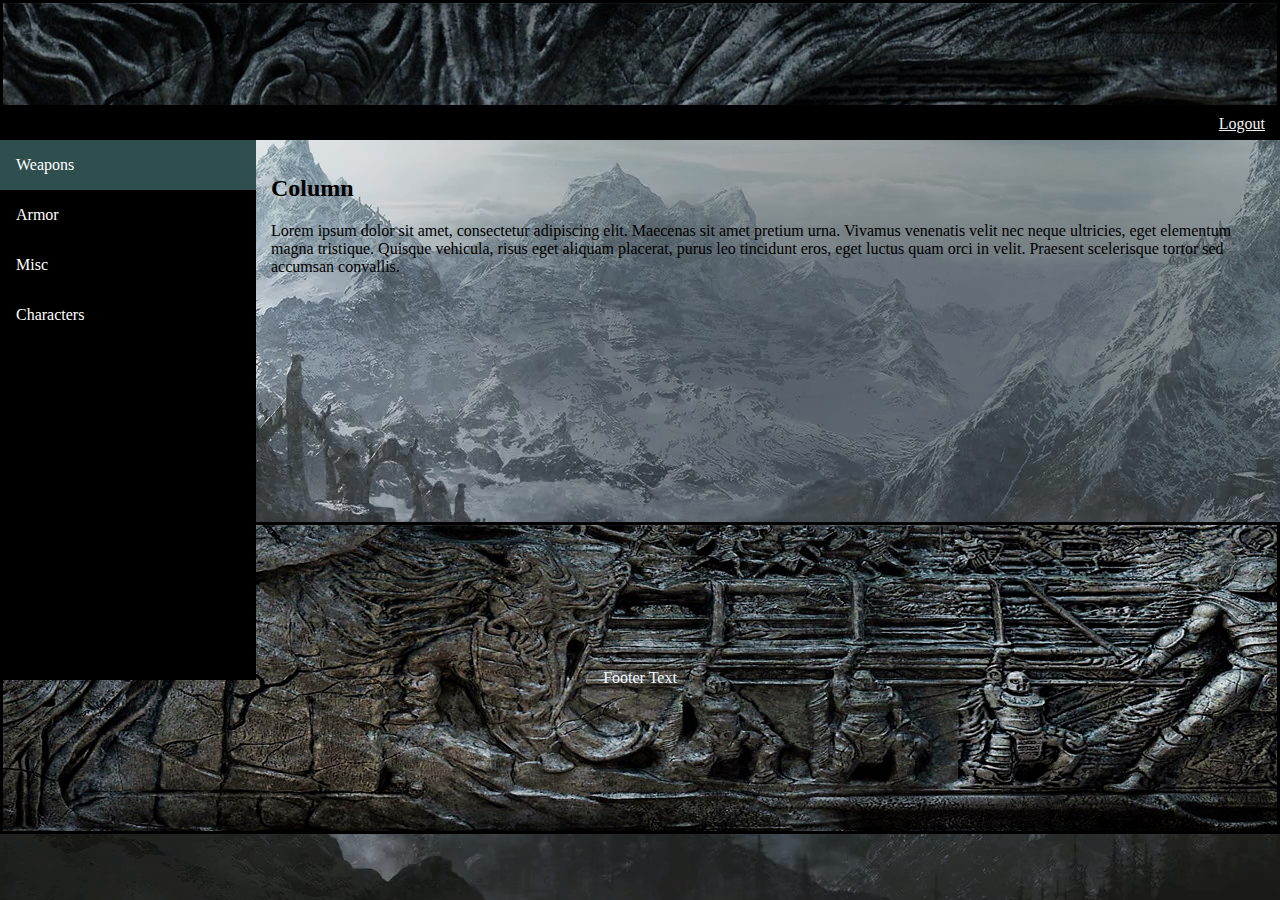
<file: pruebas css/index.html>
<!DOCTYPE html>

<html lang="en">
<head>
  <meta charset="utf-8">
  <meta name="viewport" content="width=device-width, initial-scale=1">
  <link rel="stylesheet" href="Style.css" type="text/css" media="screen">
  <script src="https://ajax.googleapis.com/ajax/libs/jquery/3.2.1/jquery.min.js"></script>
  <script src="https://maxcdn.bootstrapcdn.com/bootstrap/3.3.7/js/bootstrap.min.js"></script>
</head>
<body>

<div class="header"></div>
<div class="topnav">
  
  <a href="#">Logout</a>
</div>
<div class="container">
        <ul>
            <li><a class="active" href="#home">Weapons</a></li>
            <li><a href="#news">Armor</a></li>
            <li><a href="#contact">Misc</a></li>
            <li><a href="#about">Characters</a></li>
        </ul>

<div class="column">
    <h2>Column</h2>
    <p>Lorem ipsum dolor sit amet, consectetur adipiscing elit. Maecenas sit amet pretium urna. Vivamus venenatis velit nec neque ultricies, eget elementum magna tristique. Quisque vehicula, risus eget aliquam placerat, purus leo tincidunt eros, eget luctus quam orci in velit. Praesent scelerisque tortor sed accumsan convallis.</p>
</div>
</div>
<div class="footer">
    <p>Footer Text</p></div>
</body>

</html>
</file>
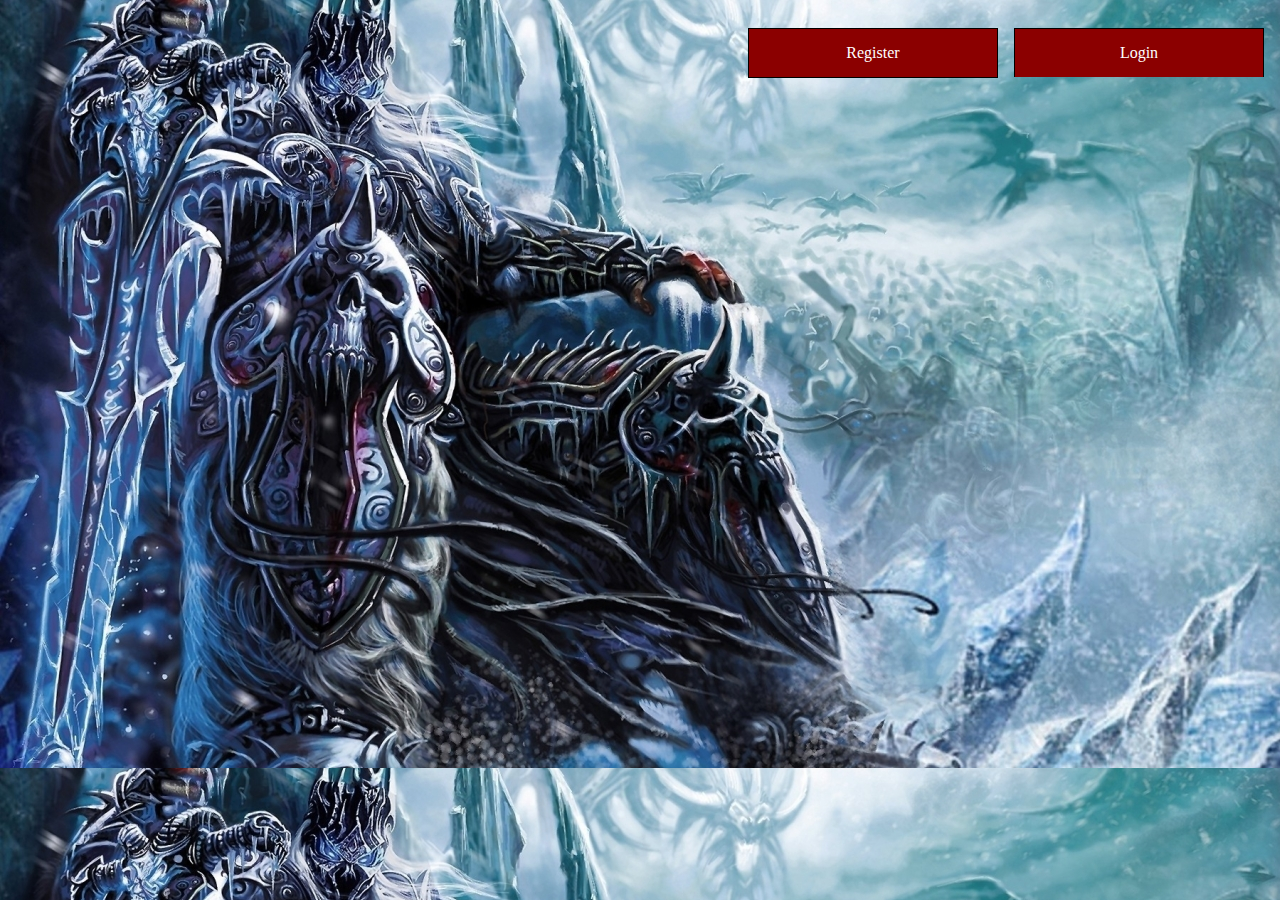
<file: NightAtTheInventory-master/FormLogin.html>
<!DOCTYPE html>
<html>
<style>
.btn-group .button1{
    background-color: darkred; /* Green */
    border: 1px solid black;
    float: right;
    color: white;
    padding: 15px 32px;
    text-align: center;
    text-decoration: none;
    display: inline-block;
    font-size: 16px;
    cursor: pointer;
    width: 250px;
    display: block;
}

.btn-group .button1:not(:last-child) {
    border-bottom: none; /* Prevent double borders */
}

.btn-group .button1:hover {
    background-color: firebrick;
}
/* Full-width input fields */
input[type=text], input[type=password] {
    width: 100%;
    padding: 12px 20px;
    margin: 12px 0;
    display: inline-block;
    border: 1px solid #ccc;
    box-sizing: content-box;
    position: relative;
    
}

/* Set a style for all buttons */
button {
    background-color: darkred;
    color: white;
    padding: 14px 20px;
    margin: 8px 8px;
    border: none;
    cursor: pointer;
    width: 40%;
    font-family:Luminari;
}

button:hover {
    opacity: 0.8;
}
body{
    background-image: url(includes/img/lichkingarthas-1513798342631-4293.jpg);
    height:absolute;
    width:98%%;
        
}
/* Extra styles for the cancel button */
.cancelbtn {
    width: auto;
    padding: 10px 18px;
    background-color: #f44336;
}

/* Center the image and position the close button */
.imgcontainer {
    text-align: center;
    margin: 24px 0 12px 0;
    position: relative;
}

img.avatar {
    width: 30%;
    border-radius: 40%;
}


.form {
    
    border: 3px solid #f1f1f1;
    
    }
.container1 {
    width: 55%;
    height: 100%;
    text-align: center;
    padding: 50px 140px;
    

}

span.psw {
    float: right;
    padding-top: 16px;
}

/* The Modal (background) */
.modal {
    display: none; /* Hidden by default */
    position: fixed; /* Stay in place */
    z-index: 1; /* Sit on top */
    left: 0;
    top: 0;
    width: 100%; /* Full width */
    height: 100%; /* Full height */
    overflow: auto; /* Enable scroll if needed */
    background-color: rgb(0,0,0); /* Fallback color */
    background-color: rgba(0,0,0,0.4); /* Black w/ opacity */
    padding-top: 30px;
}

/* Modal Content/Box */
.modal-content {
    color: white;
    text-decoration-color: antiquewhite;
    background-size: contain;
    background-image:url('includes/img/LOGIN_Trans.png');
    margin: 5% auto 10% auto; /* 5% from the top, 15% from the bottom and centered */
    width: 727px;
    height: 900px;
    background-repeat: no-repeat;

    /* Could be more or less, depending on screen size */
}

/* The Close Button (x) */
.close {
    position: absolute;
    right: 25px;
    top: 0;
    color: #000;
    font-size: 35px;
    font-weight: bold;
}

.close:hover,
.close:focus {
    color: red;
    cursor: pointer;
}

/* Add Zoom Animation */
.animate {
    -webkit-animation: animatezoom 0.6s;
    animation: animatezoom 0.6s
}

@-webkit-keyframes animatezoom {
    from {-webkit-transform: scale(0)} 
    to {-webkit-transform: scale(1)}
}
    
@keyframes animatezoom {
    from {transform: scale(0)} 
    to {transform: scale(1)}
}

/* Change styles for span and cancel button on extra small screens */
@media screen and (max-width: 200px) {
    span.psw {
       display: block;
       float: none;
    }
    .cancelbtn {
       width: 100%;
    }
}

</style>
<body>

<h2></h2>
    <div class="btn-group">
        <button class="button1" onclick="document.getElementById('id01').style.display='block'">Login</button>
        <button class="button1" onclick="document.getElementById('id02').style.display='block'">Register</button>
    </div>
<div id="id01" class="modal">
    
<form class="modal-content animate" action="/action_page.php" >
    
<div class="container2" >
    
    <div class="imgcontainer">
      <span onclick="document.getElementById('id01').style.display='none'" class="close" title="Close Modal">&times;</span>
      <img src="includes/img/viking.png" alt="Avatar" class="avatar">
    </div>

    <div class="container1">
    
    <label><b>Correo Electrónico</b></label>
      <input type="text" placeholder="Enter email" name="email" required>
        
      <label><b>Usuario</b></label>
      <input type="text" placeholder="Enter Username" name="uname" required>

      <label><b>Contraseña</b></label>
      <input type="password" placeholder="Enter Password" name="psw" required>
        
        
        <button type="submit" href="ReadyForGame.html">Login</button>
      
      <input type="checkbox" checked="checked" > Remember me
    </div>
</div>
  </form>
</div>
    
<div id="id02" class="modal">
    
<form class="modal-content animate" action="" >
    
<div class="container2" >
    
    <div class="imgcontainer">
      <span onclick="document.getElementById('id02').style.display='none'" class="close" title="Close Modal">&times;</span>
      <img src="includes/img/viking.png" alt="Avatar" class="avatar">
    </div>
    <div class="container1">
    <label><b>email</b></label>
    <input type="text" placeholder="Enter email" name="email" required>

    
      <label><b>Username</b></label>
      <input type="text" placeholder="Enter Username" name="uname" required>

      <label><b>Password</b></label>
      <input type="password" placeholder="Enter Password" name="psw" required>
        
    <div class="boxbutton">
        <button type="submit" href="ReadyForGame.html">Register</button></div>
      
      <input type="checkbox" checked="checked" > Remember me
    </div>
</div>
  </form>
</div>

<script>
// Get the modal
var modal = document.getElementById('id01');
var modal2 = document.getElementById('id02');
// When the user clicks anywhere outside of the modal, close it
window.onclick = function(event) {
    if (event.target == modal) {
        modal.style.display = "none";
    }
}
</script>
</body>
</html>
</file>
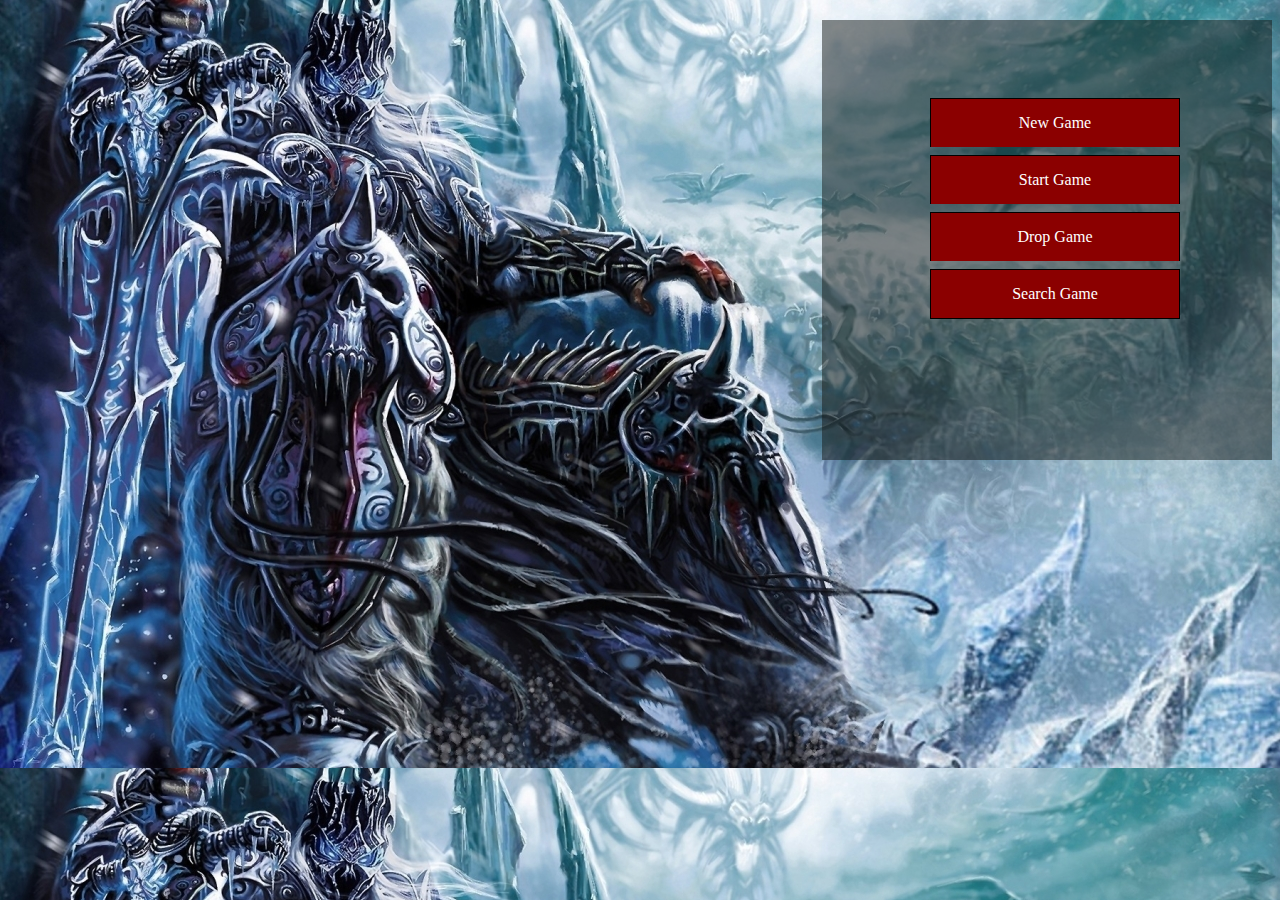
<file: NightAtTheInventory-master/ReadyForGame.html>
<!DOCTYPE html>
<html>
  <meta name="viewport" content="width=device-width, initial-scale=1">
  <script src="https://ajax.googleapis.com/ajax/libs/jquery/3.2.1/jquery.min.js"></script>
  <script src="https://maxcdn.bootstrapcdn.com/bootstrap/3.3.7/js/bootstrap.min.js"></script>
<style>
.btn-group .button{
    background-color: darkred; /* Green */
    border: 1px solid black;
    color: white;
    padding: 15px 32px;
    text-align: center;
    text-decoration: none;
    display: inline-block;
    font-size: 16px;
    cursor: pointer;
    width: 250px;
    display: block;
}

.containerbutton {
    float: right;
    padding:70px 100px;
    width: 250px;
    height: 300px;
    background-color:rgba(19, 24, 22,0.5 );
    
    
    }
    
.btn-group .button:not(:last-child) {
    border-bottom: none; /* Prevent double borders */
}

.btn-group .button:hover {
    background-color: firebrick;
}
/* Full-width input fields */

/* Set a style for all buttons */
button {
    background-color: darkred;
    color: white;
    padding: 14px 30px;
    margin: 8px 8px;
    border: none;
    cursor: pointer;
    font-family:Luminari;
}

button:hover {
    opacity: 0.8;
}

body{
    background-image: url(includes/img/lichkingarthas-1513798342631-4293.jpg);
    height:absolute;
    width:98%%;
        
}


span.psw {
    float: right;
    padding-top: 16px;
}

/* Change styles for span and cancel button on extra small screens */

</style>
<body>

<h2></h2>
<div class="containerbutton">
    <div class="btn-group">
        <button class="button" onclick="">New Game</button>
        <button class="button" onclick="">Start Game</button>
        <button class="button" onclick="">Drop Game</button>
        <button class="button" onclick="">Search Game</button>
    </div>
</div>
<script>
// Get the modal
var modal = document.getElementById('id01');
var modal2 = document.getElementById('id02');
// When the user clicks anywhere outside of the modal, close it
window.onclick = function(event) {
    if (event.target == modal) {
        modal.style.display = "none";
    }
}
</script>
</body>
</html>
</file>
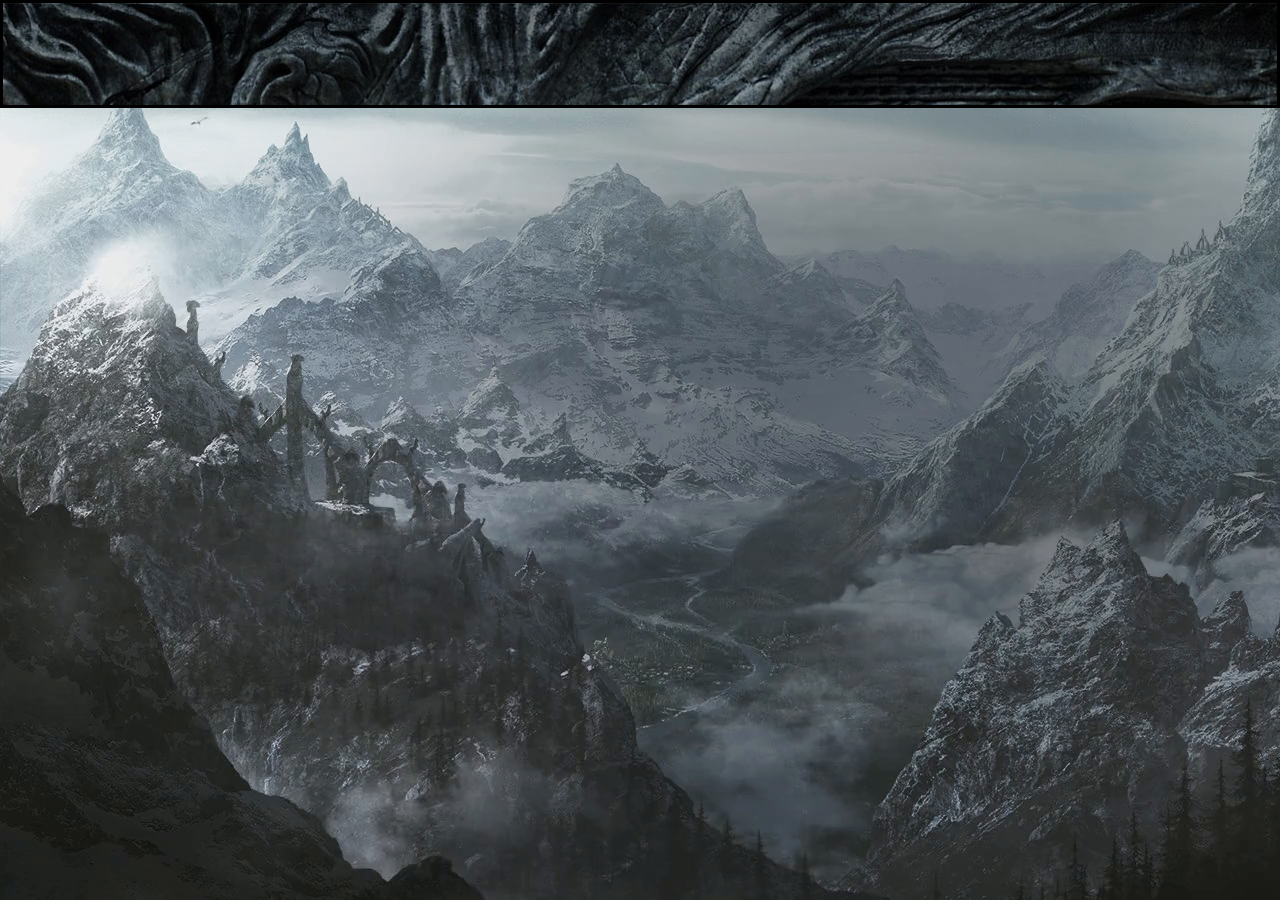
<file: proyectophp/includes/header.html>
<!doctype html>

<head> <title><?php echo $page_title ?></title>
    <meta charset="utf-8">
  <meta name="viewport" content="width=device-width, initial-scale=1">
<link rel="stylesheet" href="newcss.css" type="text/css" media="screen">
</head>
<div class="header"></div>
</file>
<file: pruebas css/Style.css>
* {
    box-sizing: border-box;
}

.row{
    
}

/* Style the header */
.header {
    background-image: url(skyrim1.jpg) ;
    background-color: #f1f1f1;
    padding: 4%;
    text-align: center;
    height: auto;
    width: 100%;
    border: 3px solid black;
    
}
.container{
    width: 100%;
    height: 382px;
}

.footer{
    background-image: url(Foota.png);
    padding: 10%;
    text-align: center;
    height: auto;
    width: 100%;
    color: aliceblue;
    border: 3px solid black;
}

/* Style the top navigation bar */
.topnav {
    overflow: hidden;
    background-color: black; 
    font-family: Algerian;
}

/* Style the topnav links */
.topnav a {
    float: right;
    display: block;
    color: #f2f2f2;
    text-align: center;
    padding: 7px 15px;
}

/* Change color on hover */
.topnav a:hover {
    background-color: #ddd;
    color: black;
}

/* Create three equal columns that floats next to each other */
.column {
    
    margin: 0px;
    height: 100%;
    float: right;
    width: 80%;
    padding: 15px;
    color: black;
    position: relative;
    overflow: auto;
    
}

/* Clear floats after the columns */



/* Responsive layout - makes the three columns stack on top of each other instead of next to each other */
@media (max-width:600px) {
    .column {
        width: 100%;

    }
}
body {
    margin: 0;
    background-image: url(backfond.png);
   
}

/*menu vertical*/
ul {
    list-style-type: none;
    margin: 0;
    padding: 0;
    width: 20%;
    background-color: #f1f1f1;
    position:absolute;
    height: 60%;
    overflow: auto;
    font-family: Algerian;
    background-color:black;
}

li a {
    display: block;
    background-color: black;
    color: white;
    padding: 16px 16px;
    text-decoration: none;
}

li a.active {
    background-color: darkslategray;
    color: white;
}

li a:hover:not(.active) {
    background-color: #555;
    color: goldenrod;
}
</file>
<file: proyectophp/includes/newcss.css>
* {
    box-sizing: border-box;
}

.row{
    
}

/* Style the header */
.header {
    background-image: url(skyrim1.jpg);
    background-color: #f1f1f1;
    padding: 4%;
    text-align: center;
    height: auto;
    width: 100%;
    border: 3px solid black;
    
}
.container{
    width: 100%;
    height: 382px;
}

.footer{
    background-image: url(Foota.png);
    padding: 10%;
    text-align: center;
    height: auto;
    width: 100%;
    color: aliceblue;
    border: 3px solid black;
}

/* Style the top navigation bar */
.topnav {
    overflow: hidden;
    background-color: black; 
    font-family: Algerian;
}

/* Style the topnav links */
.topnav a {
    float: right;
    display: block;
    color: #f2f2f2;
    text-align: center;
    padding: 7px 15px;
}

/* Change color on hover */
.topnav a:hover {
    background-color: #ddd;
    color: black;
}

/* Create three equal columns that floats next to each other */
.column {
    
    margin: 0px;
    height: 100%;
    float: right;
    width: 80%;
    padding: 15px;
    color: black;
    position: relative;
    overflow: auto;
    
}
/* Create the buttons of the column*/
.containerbutton{
    float: right;
    padding:70px 100px;
    width: 250px;
    height: 300px;
    background-color:rgba(19, 24, 22,0.5 );
    
}
/* Clear floats after the columns */



/* Responsive layout - makes the three columns stack on top of each other instead of next to each other */
@media (max-width:600px) {
    .column {
        width: 100%;

    }
}
body {
    margin: 0;
    background-image: url(backfond.png);
   
}

/*menu vertical*/
ul {
    list-style-type: none;
    margin: 0;
    padding: 0;
    width: 20%;
    background-color: #f1f1f1;
    position:absolute;
    height: 60%;
    overflow: auto;
    font-family: Algerian;
    background-color:black;
}

li a {
    display: block;
    background-color: black;
    color: white;
    padding: 16px 16px;
    text-decoration: none;
}

li a.active {
    background-color: darkslategray;
    color: white;
}

li a:hover:not(.active) {
    background-color: #555;
    color: goldenrod;
}
.modal-content {
    color: white;
    text-decoration-color: antiquewhite;
    background-size: contain;
    width: 727px;
    height: 900px;
    background-repeat: no-repeat;
    /* Could be more or less, depending on screen size */
}
.animate {
    -webkit-animation: animatezoom 0.6s;
    animation: animatezoom 0.6s
}
@-webkit-keyframes animatezoom {
    from {-webkit-transform: scale(0)} 
    to {-webkit-transform: scale(1)}
}
@keyframes animatezoom {
    from {transform: scale(0)} 
    to {transform: scale(1)}
}
.form {
    
    border: 3px solid #f1f1f1;
    
    }

.container3 {
    width: 55%;
    height: 50%;
    text-align: center;
    padding: 50px 140px;
    color:#EAEDFD;
    border: #EAEDFD;
    float:left;

}
table, td, th {
    font-size: 25px;
    border: 3px solid #EAEDFD;
}

table {
    border-collapse: collapse;
    width: 100%;
}
tr
    {
        background-color: rgba(228,241,253,0.3);

    }
</file>
